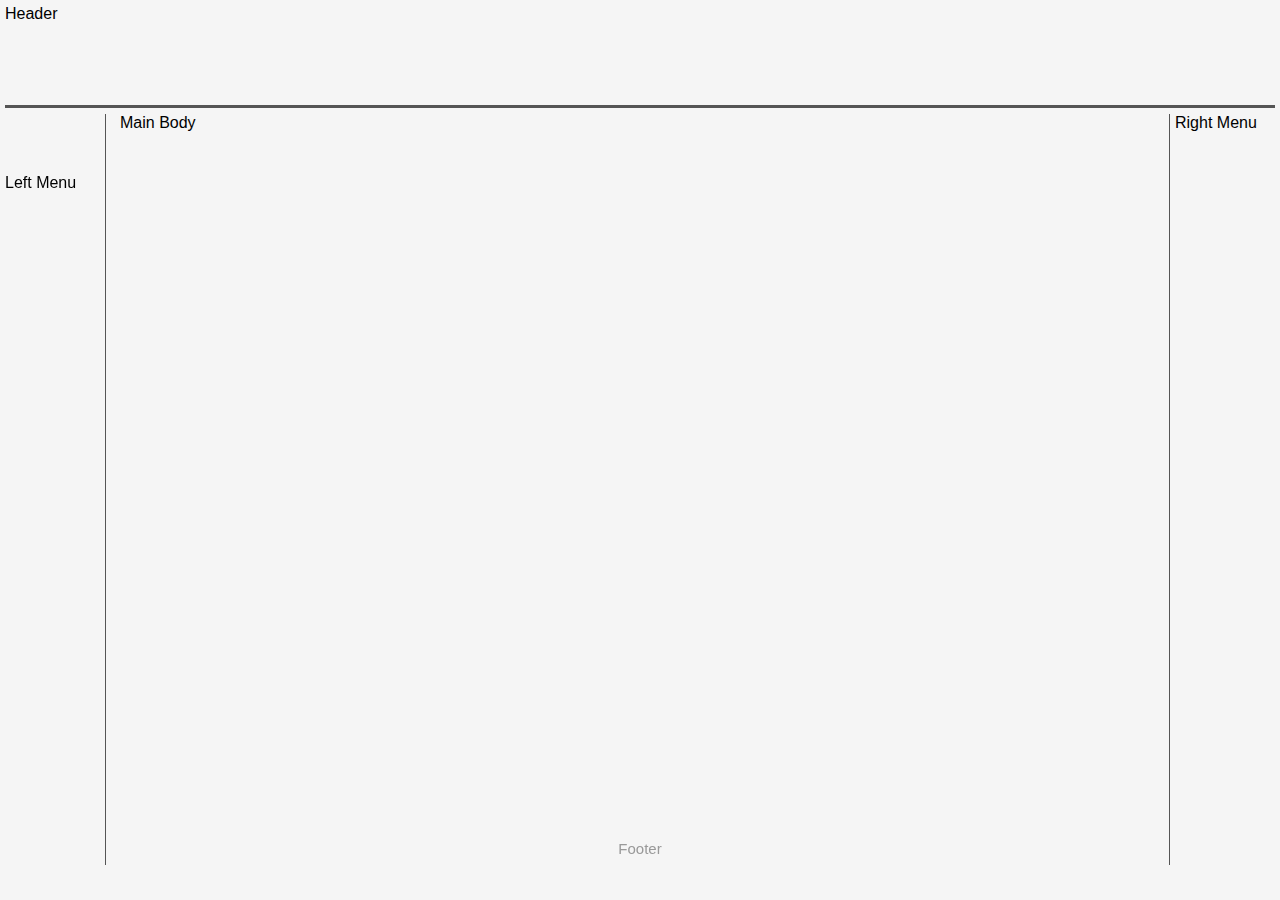
<file: layout.html>
<!DOCTYPE html>
<html lang="en">
<head>
    <meta charset="UTF-8">
    <meta name="viewport" content="width=device-width, initial-scale=1.0">
    <title>Document</title>
    <link rel="stylesheet" href="styles/layoutstyles.css">
</head>
<body>
    <div class="common header">Header</div>
    <div class="common leftmenu">Left Menu</div>
    <div class="common mainbody">Main Body</div>
    <div class="common rightmenu">Right Menu</div>
    <div class="common footer">Footer</div>
</body>
</html>
</file>
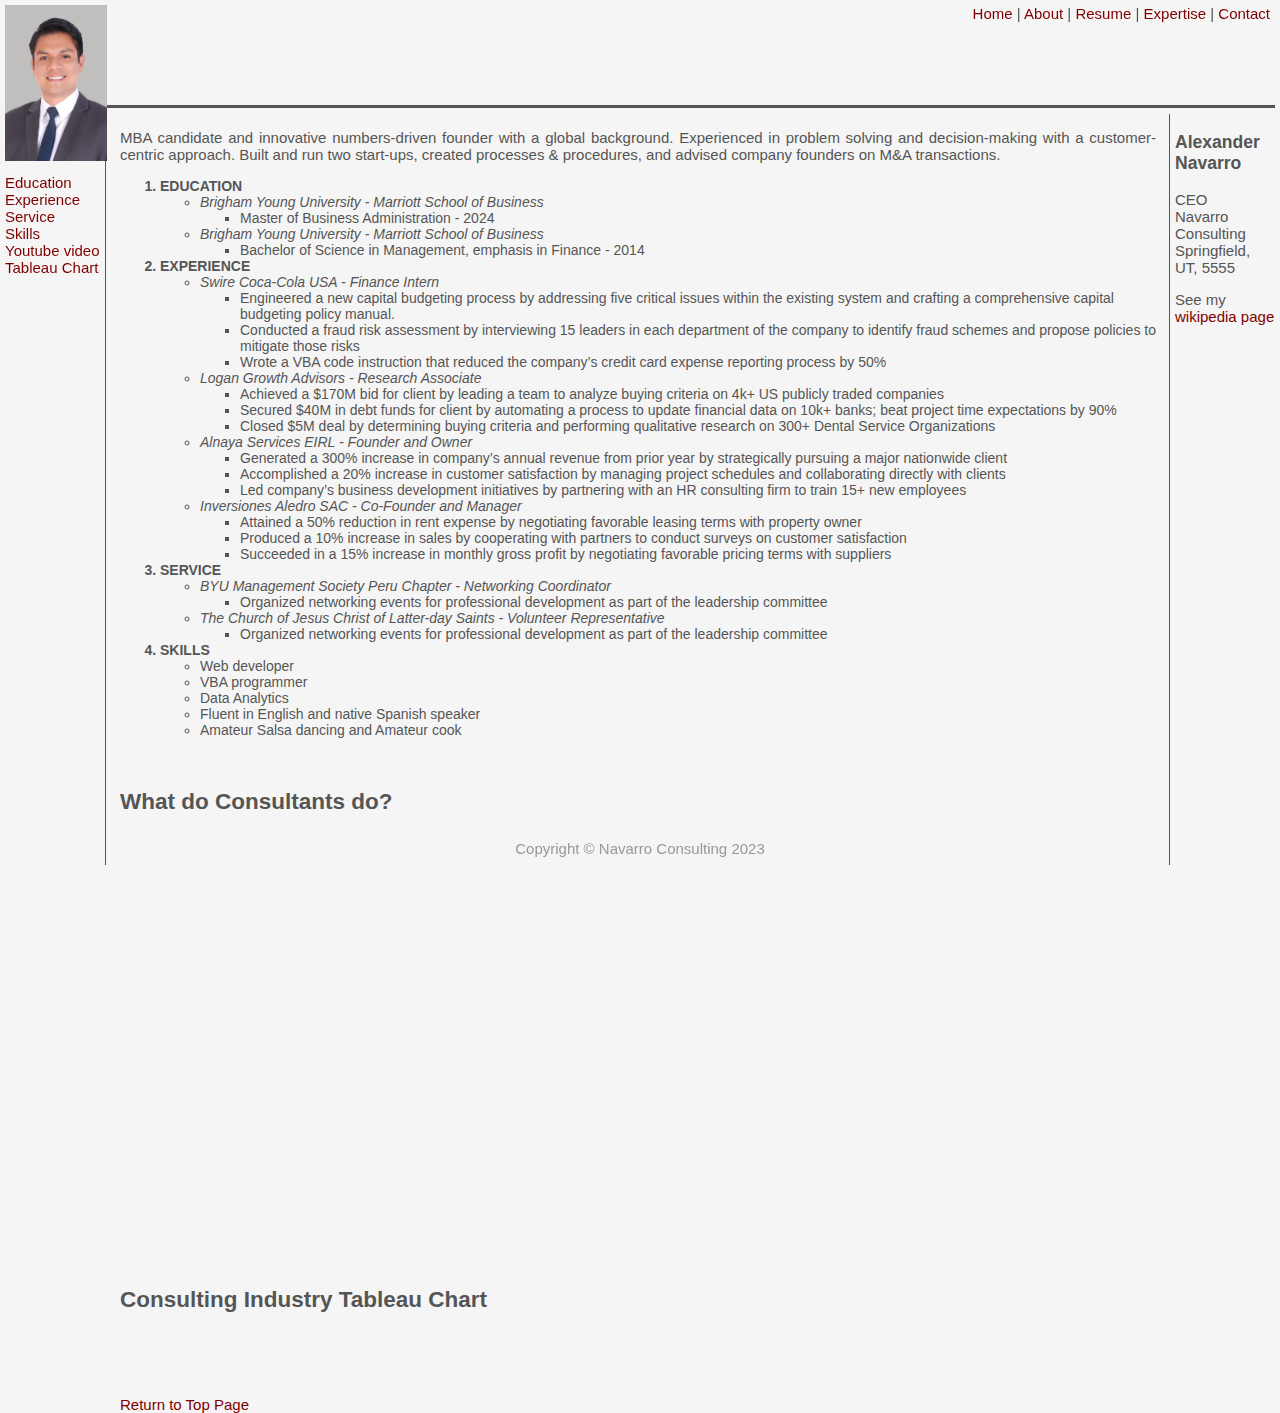
<file: resume.html>
<!--Comment here
Name: Alexander Navarro
IS 501
Date:
-->
<!DOCTYPE html>
<html lang="en">
<head>
    <meta charset="UTF-8">
    <meta name="viewport" content="width=device-width, initial-scale=1.0">
    <title>Navarro Consulting - Resume</title>
    <link rel="stylesheet" href="styles/styles.css">
    <link rel="stylesheet" href="styles/layoutstyles.css">
   
</head>
<body>
    <div class="common header"> 
        <img src="assets/img/consultant-resume.jpg" height="156" alt="Alex headshot">
        <span class="subheader">
        <a id="Top" href="index.html">Home</a> |
        <a id="Top" href="about.html">About</a> |
        <a href="#">Resume</a> |
        <a id="Top" href="expertise.html">Expertise</a> |
        <a id="Top" href="contact.html">Contact</a> 
        </span>
    </div>
    
    <div class="common leftmenu">
        <a href="#Edu">Education</a> <br>
        <a href="#Exp">Experience</a><br>
        <a href="#Ser">Service</a><br>
        <a href="#Ski">Skills</a> <br>
        <a href="#You">Youtube video</a> <br>
        <a href="#Tab">Tableau Chart</a> <br>
    </div>
    <div class="common mainbody">
        <p class="justify"> MBA candidate and innovative numbers-driven founder with a global background. Experienced in problem solving and decision-making with a customer-centric approach. Built and run two start-ups, created processes & procedures, and advised company founders on M&A transactions.</p>
        <ol>
            <li id="Edu" class="resumeListHeading">EDUCATION
                <ul>
                    <li class="liheading">Brigham Young University - Marriott School of Business
                        <ul>
                            <li>Master of Business Administration - 2024</li>
                        </ul>
                    </li>   
                    <li class="liheading">Brigham Young University - Marriott School of Business
                        <ul>
                            <li>Bachelor of Science in Management, emphasis in Finance - 2014</li>
                        </ul>
                    </li>        
                </ul>
            </li>
            <li id="Exp" class="resumeListHeading">EXPERIENCE
                <ul>
                    <li class="liheading">Swire Coca-Cola USA - Finance Intern
                        <ul>
                            <li> Engineered a new capital budgeting process by addressing five critical issues within the existing system and crafting a comprehensive capital budgeting policy manual.</li>
                            <li> Conducted a fraud risk assessment by interviewing 15 leaders in each department of the company to identify fraud schemes and propose policies to mitigate those risks</li>
                            <li> Wrote a VBA code instruction that reduced the company’s credit card expense reporting process by 50% </li>
                        </ul>
                    </li>   
                    <li class="liheading">Logan Growth Advisors - Research Associate
                        <ul>
                            <li> Achieved a $170M bid for client by leading a team to analyze buying criteria on 4k+ US publicly traded companies</li>
                            <li> Secured $40M in debt funds for client by automating a process to update financial data on 10k+ banks; beat project time expectations by 90%</li>
                            <li> Closed $5M deal by determining buying criteria and performing qualitative research on 300+ Dental Service Organizations</li>
                        </ul>
                    </li>           
                    <li class="liheading">Alnaya Services EIRL - Founder and Owner
                        <ul>
                            <li> Generated a 300% increase in company’s annual revenue from prior year by strategically pursuing a major nationwide client</li>
                            <li> Accomplished a 20% increase in customer satisfaction by managing project schedules and collaborating directly with clients</li>
                            <li> Led company’s business development initiatives by partnering with an HR consulting firm to train 15+ new employees</li>
                        </ul>
                    </li>    
                    <li class="liheading">Inversiones Aledro SAC - Co-Founder and Manager
                        <ul>
                            <li> Attained a 50% reduction in rent expense by negotiating favorable leasing terms with property owner</li>
                            <li> Produced a 10% increase in sales by cooperating with partners to conduct surveys on customer satisfaction</li>
                            <li> Succeeded in a 15% increase in monthly gross profit by negotiating favorable pricing terms with suppliers</li>
                        </ul>
                    </li>           
                </ul>
            </li>    
            <li id="Ser" class="resumeListHeading">SERVICE
                <ul>
                    <li class="liheading">BYU Management Society Peru Chapter - Networking Coordinator
                        <ul>
                            <li>  Organized networking events for professional development as part of the leadership committee</li>
                        </ul>
                    </li>   
                    <li class="liheading">The Church of Jesus Christ of Latter-day Saints - Volunteer Representative
                        <ul>
                            <li>  Organized networking events for professional development as part of the leadership committee</li>
                        </ul>
                    </li>                  
                </ul>
            </li>   
            <li id="Ski" class="resumeListHeading">SKILLS
                <ul>
                    <li>Web developer</li>
                    <li>VBA programmer</li>
                    <li>Data Analytics</li>
                    <li>Fluent in English and native Spanish speaker</li>   
                    <li>Amateur Salsa dancing and Amateur cook</li>
                </ul>
            </li>   
                
                <p>&nbsp;</p>
                
        </ol>
        <h2 id="You">What do Consultants do?</h2>

        <iframe width="600" height="400" src="https://www.youtube.com/embed/vZE0j_WCRvI" title="What does a consultant actually do?" frameborder="0" allow="accelerometer; autoplay; clipboard-write; encrypted-media; gyroscope; picture-in-picture; web-share" allowfullscreen></iframe>
        <p>&nbsp;</p>
        <h2 id="Tab">Consulting Industry Tableau Chart</h2>   
        <div class='tableauPlaceholder' id='viz1703142840871' style='position: relative'><noscript><a href='#'><img alt='Dashboard 1 ' src='https:&#47;&#47;public.tableau.com&#47;static&#47;images&#47;Re&#47;Research_ConsultingIndustry&#47;Dashboard1&#47;1_rss.png' style='border: none' /></a></noscript><object class='tableauViz'  style='display:none;'><param name='host_url' value='https%3A%2F%2Fpublic.tableau.com%2F' /> <param name='embed_code_version' value='3' /> <param name='site_root' value='' /><param name='name' value='Research_ConsultingIndustry&#47;Dashboard1' /><param name='tabs' value='no' /><param name='toolbar' value='yes' /><param name='static_image' value='https:&#47;&#47;public.tableau.com&#47;static&#47;images&#47;Re&#47;Research_ConsultingIndustry&#47;Dashboard1&#47;1.png' /> <param name='animate_transition' value='yes' /><param name='display_static_image' value='yes' /><param name='display_spinner' value='yes' /><param name='display_overlay' value='yes' /><param name='display_count' value='yes' /><param name='language' value='en-US' /></object></div>                <script type='text/javascript'>                    var divElement = document.getElementById('viz1703142840871');                    var vizElement = divElement.getElementsByTagName('object')[0];                    if ( divElement.offsetWidth > 800 ) { vizElement.style.width='1000px';vizElement.style.height='827px';} else if ( divElement.offsetWidth > 500 ) { vizElement.style.width='1000px';vizElement.style.height='827px';} else { vizElement.style.width='100%';vizElement.style.height='2077px';}                     var scriptElement = document.createElement('script');                    scriptElement.src = 'https://public.tableau.com/javascripts/api/viz_v1.js';                    vizElement.parentNode.insertBefore(scriptElement, vizElement);                </script>
        <p>&nbsp;</p>  
        <p>&nbsp;</p>
        <!-- <p>&nbsp;</p>    
        <p>&nbsp;</p>   -->
        <a href="#Top">Return to Top Page</a>
    </div>

    <div class="common rightmenu">
        <h3>Alexander Navarro</h3>
        CEO<br>
        Navarro Consulting <br>
        Springfield, UT, 5555 <br>
        <p>
            See my <a href="https://en.wikipedia.org/wiki/Alexander_the_Great" target="_blank" title="wiki page on Alexander"> wikipedia page</a>
        </p>
    </div>
    <div class="common footer">
        Copyright  &copy;  Navarro Consulting 2023
    </div>

    

   
   
    
</html>
</file>
<file: styles/layoutstyles.css>
body{
    background-color:whitesmoke;
    font-family: Verdana, Geneva, Tahoma, sans-serif;
}
.common{
   
    position: absolute;
}
.header{
    top: 5px ;
    left: 5px;
    right: 5px;
    height: 100px;
    z-index: 2;
    border-bottom: solid 3px #555555;
    padding-right: 5px;
    

}
.leftmenu{
    top: 114px;
    left: 5px;
    width: 100px;
    bottom: 35px;
    z-index: 1;
    padding-top: 60px;
    border-right: solid 1px #555555;
    
    
}
.mainbody{
    top: 114px;
    left: 110px;
    right: 114px;
    bottom: 35px;
    padding-right: 10px;
    padding-left: 10px;
    

}
.rightmenu{
    top: 114px;
    right:5px;
    width: 100px;
    bottom: 35px;
    border-left: solid 1px #555555;
    padding-left: 5px;
    
    

}
.footer{
    bottom: 35px;
    left: 5px;
    right: 5px;
    height: 25px;
    font-size: 15px;
    color: #999999;
    text-align: center;
    padding-top: 15px;
    position: fixed;
}
.subheader{
    float: right;
}
</file>
<file: styles/styles.css>
body{
    font-family:Arial, Helvetica, sans-serif;
    font-size: 15px;
    color:#555555;
    background-color:white;
} 
li{
    font-size: 14px;
    font-style: normal;
    font-weight:normal;
}
.liheading{
    font-size: 14px;
    font-style: italic;
    font-weight:normal;
}

a{color:maroon;
text-decoration: none;}
a:hover{
    text-decoration: underline;
    font-weight: bold;
    font-size: 18px;
}
a:visited{ 
    color: blue;
}
.resumeListHeading{
    font-weight: bold;
    font-style:normal;
}
.underline{text-decoration: underline;}
.bold{
    font-weight: bold;
}
.justify{ text-align: justify;}
</file>
